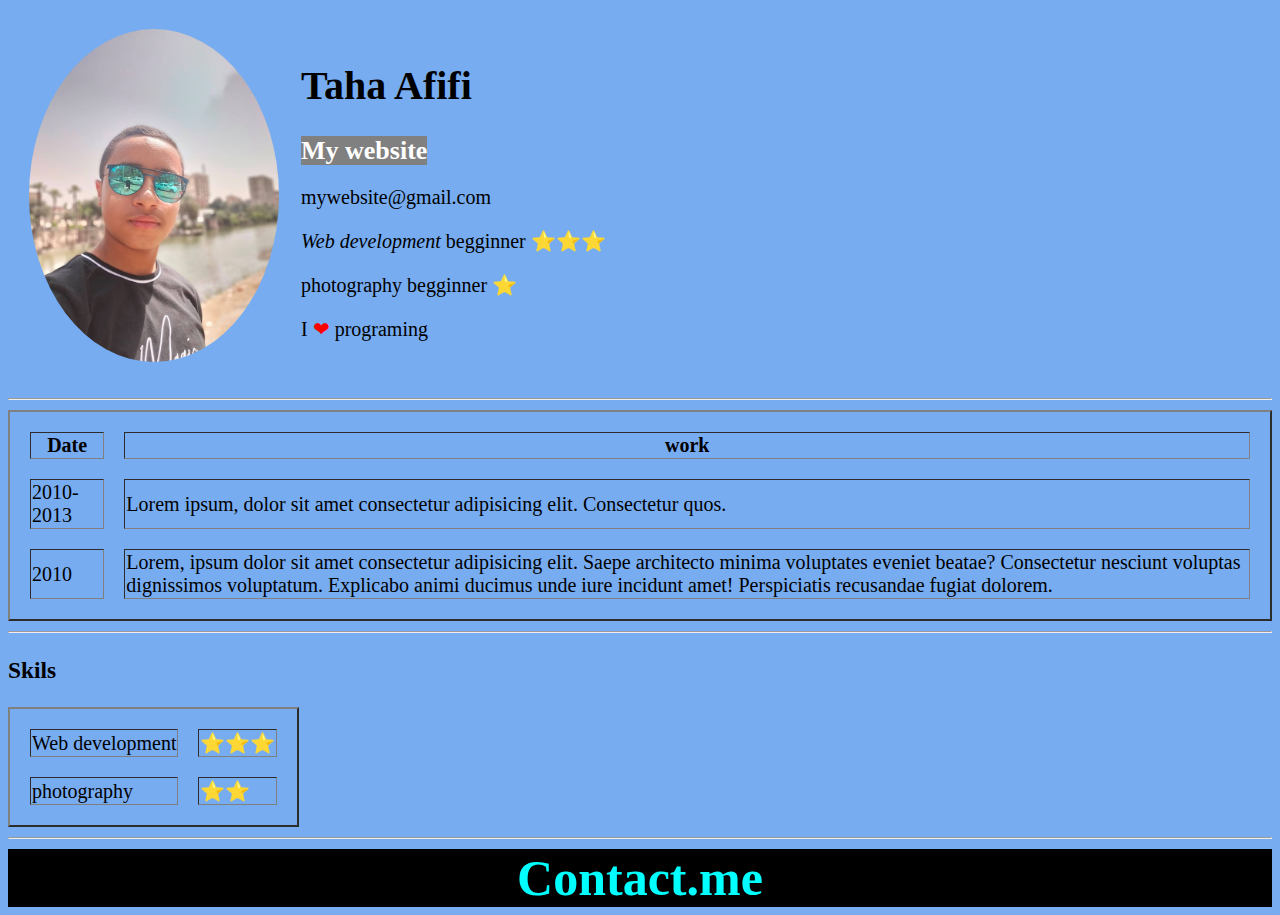
<file: index.html>
<!DOCTYPE html>
<html lang="en">

<head>
  <meta charset="UTF-8">
  <meta http-equiv="X-UA-Compatible" content="IE=edge">
  <meta name="viewport" content="width=device-width, initial-scale=1.0">
  <link rel="stylesheet" href="Css/main.css">
  <link rel="shortcut icon" href="img/large_technowire.png" type="image/x-icon">

  <title>Educan Academy</title>
</head>

<body class="body">

  <table cellspacing=20px;>
    <tr>
      <td> <img class=" my" src="img/my.jpg" alt="  profile pic of Taha Afifi">
      </td>
      <td>
        <h1>Taha Afifi</h1>
        <a class="cv" target="_blank" href="https://givefirstnews.blogspot.com/?m=1">My website</a>
        <p>mywebsite@gmail.com</p>
        <p><em>Web development</em> begginner ⭐⭐⭐</p>
        <p>photography begginner ⭐</p>
        <p>I <span>❤</span> programing</p>
      </td>
    </tr>
  </table>





  <hr>


  <table border="2px " cellspacing=20px;>
    <thead>
      <tr>
        <th>Date</th>
        <th>work</th>
      </tr>
    </thead>
    <tr>
      <td> 2010- 2013</td>
      <td>Lorem ipsum, dolor sit amet consectetur adipisicing elit. Consectetur quos.</td>
    </tr>
    <tr>
      <td>2010</td>
      <td>Lorem, ipsum dolor sit amet consectetur adipisicing elit. Saepe architecto minima voluptates eveniet
        beatae?
        Consectetur nesciunt voluptas dignissimos voluptatum. Explicabo animi ducimus unde iure incidunt amet!
        Perspiciatis recusandae fugiat dolorem.</td>
    </tr>
  </table>
  <hr>
  <h3>Skils</h3>
  <table border="2px" cellspacing=20px;>
    <tr>
      <td>Web development</td>
      <td>⭐⭐⭐</td>
    </tr>
    <tr>
      <td>photography</td>
      <td>⭐⭐</td>
    </tr>
  </table>
  <hr>
  <a class="cont" href="contact.html">Contact.me</a>
</body>

</html>
</file>
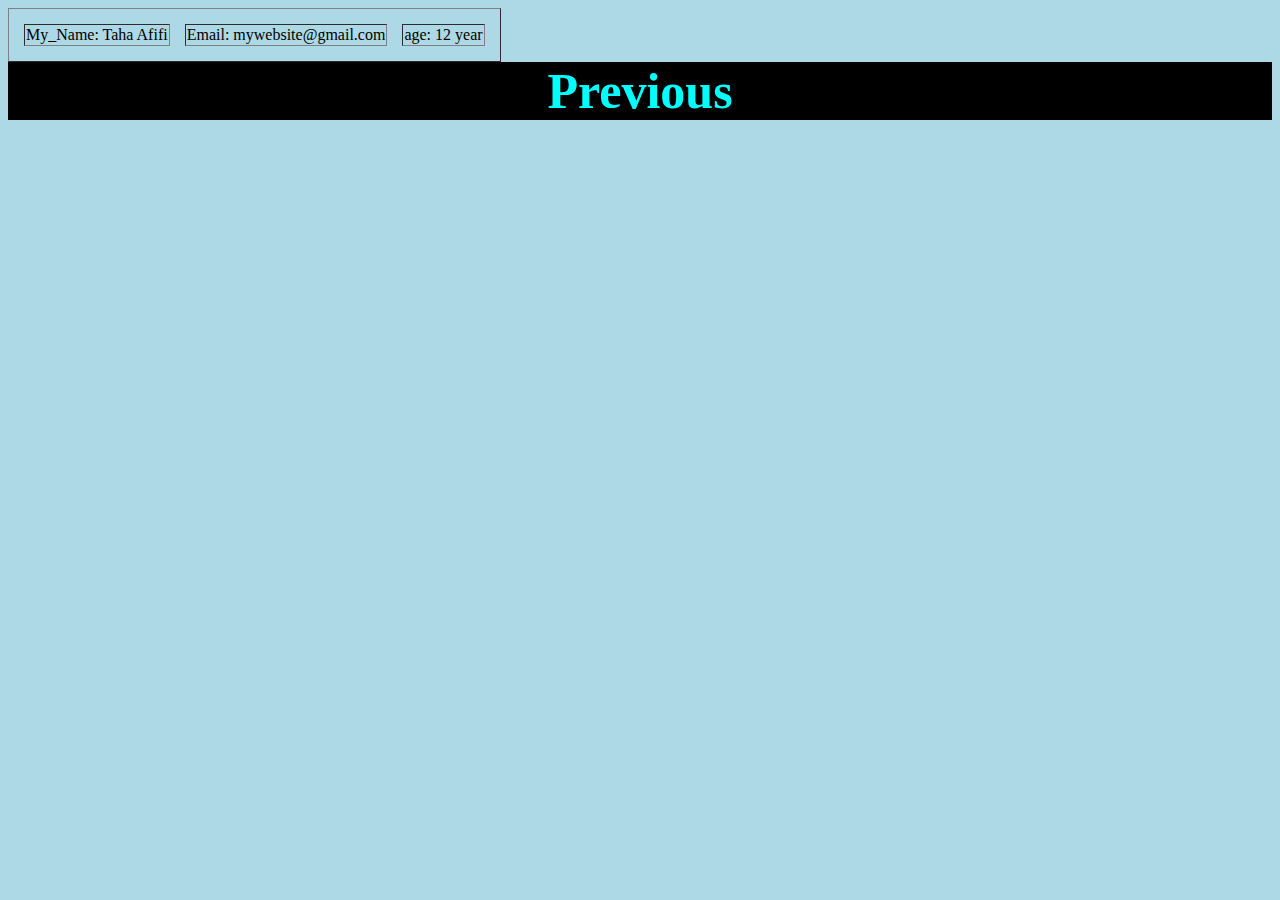
<file: contact.html>
<!DOCTYPE html>
<html lang="en">

<head>
  <meta charset="UTF-8">
  <meta http-equiv="X-UA-Compatible" content="IE=edge">
  <meta name="viewport" content="width=device-width, initial-scale=1.0">
  <link rel="stylesheet" href="Css/style.css">
  <title>Contact.me</title>
</head>

<body bgcolor="lightblue">

  <table border="1px" style="border-spacing: 15px">
    <tr>
      <td>My_Name: Taha Afifi</td>
      <td>Email: mywebsite@gmail.com</td>
      <td>age: 12 year</td>
    </tr>
  </table>
  <a class="pre" href="index.html">Previous</a>
</body>

</html>
</file>
<file: Css/main.css>
.cont {
  border: green 2px soild;
  color: aqua;
  background-color: black;
  display: flex;
  justify-content: center;
  font-size: 50px;
  font-weight: bold;
  text-decoration: none;
}

.my {
  border-radius: 50%;
  width: 250px;

}

.body {
  background-color: #77acf1;
  font-size: 20px;
}
.cv {
  text-decoration: none;
  color: #fff;
  font-weight: bolder;
  font-size: 26px;
  font-family:Cambria, Cochin, Georgia, Times, 'Times New Roman', serif;
  background-color: gray;
}

span {
  color: red;
}
</file>
<file: Css/style.css>
.pre {
  border: green 2px soild;
  color: aqua;
  background-color: black;
  display: flex;
  justify-content: center;
  font-size: 50px;
  font-weight: bold;
  text-decoration: none;
 
}
</file>
